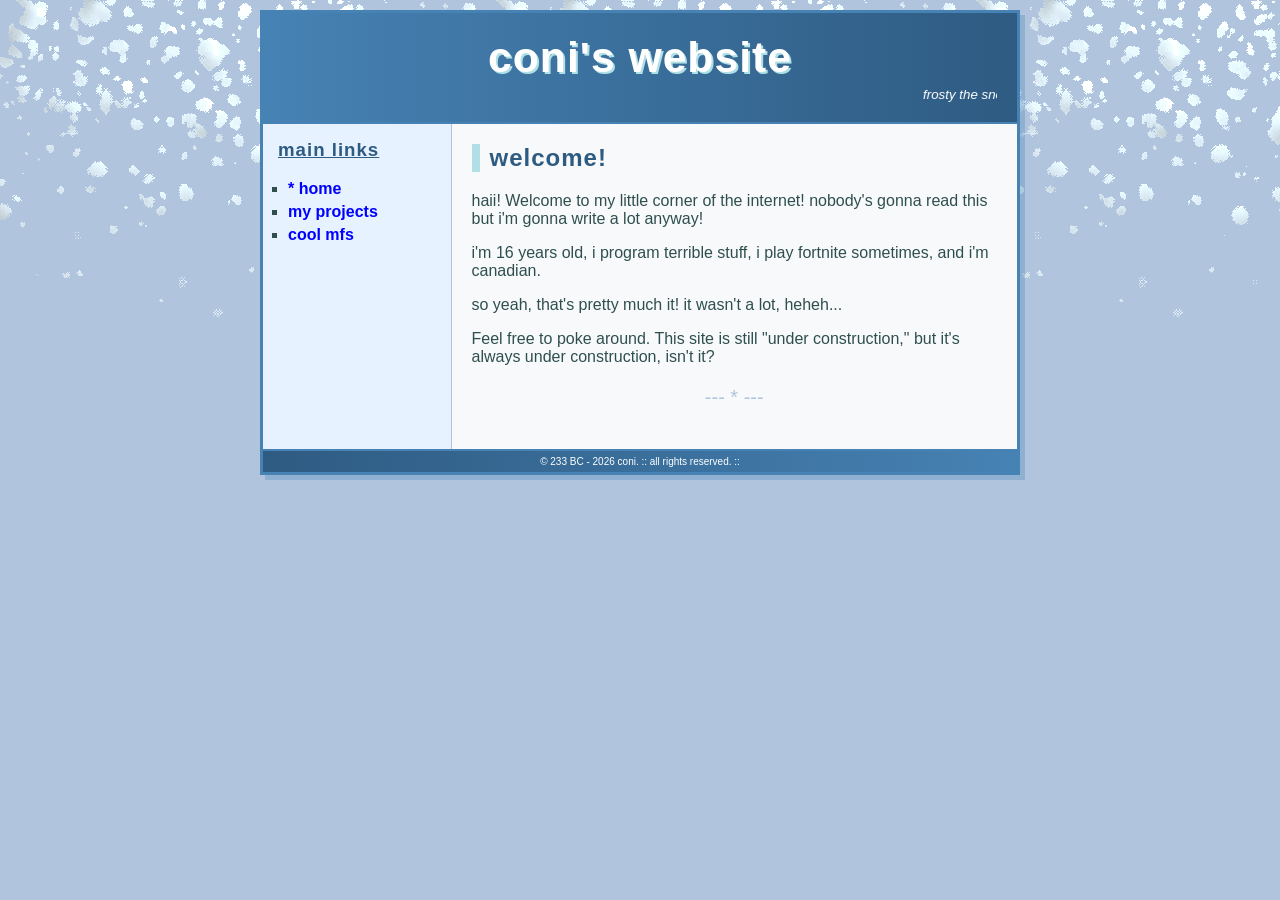
<file: index.html>
<!DOCTYPE HTML PUBLIC "-//W3C//DTD HTML 4.01 Transitional//EN" "http://www.w3.org/TR/html4/loose.dtd">
<html>
<head>
    <title>coni's site</title>
    <meta name="viewport" content="width=device-width, initial-scale=1.0">
    <link rel="stylesheet" type="text/css" href="styles.css">
</head>
<body>

    <table width="100%" style="max-width: 760px;" align="center" border="0" cellspacing="0" cellpadding="0" id="main-container">
        <tr>
            <td colspan="2" id="header-area">
                <h1>coni's website</h1>
                <p><i><marquee>frosty the snowman was a jolly happy soul :: keyring for iOS 6 soon :: does anyone even read this stuff? :: so cold! :: im stupid :: yuri is cool i guess :: o canada our home and native land</marquee></i></p>
            </td>
        </tr>
        <tr>
            <td width="180" valign="top" id="sidebar-nav">
                <h3>main links</h3>
                <ul>
                    <li><a href="index.html">* home</a></li>
                    <li><a href="proj.html">my projects</a></li>
                    <li><a href="coolppl.html">cool mfs</a></li>
                </ul>
            </td>
            <td width="580" valign="top" id="main-content">
                <h2>welcome!</h2>
                <p>haii! Welcome to my little corner of the internet! nobody's gonna read this but i'm gonna write a lot anyway!</p>
                <p>i'm 16 years old, i program terrible stuff, i play fortnite sometimes, and i'm canadian.</p>
                <p>so yeah, that's pretty much it! it wasn't a lot, heheh...</p>
                <p>Feel free to poke around. This site is still "under construction," but it's always under construction, isn't it?</p>
                
                <div class="fun-divider">
                    --- * ---
                </div>
            </td>
        </tr>
        <tr>
            <td colspan="2" id="footer-area">
                <font size="1" color="#FFFFFF">&copy; 233 BC - 2026 coni. :: all rights reserved. ::</font>
            </td>
        </tr>
    </table>

</body>
</html>
</file>
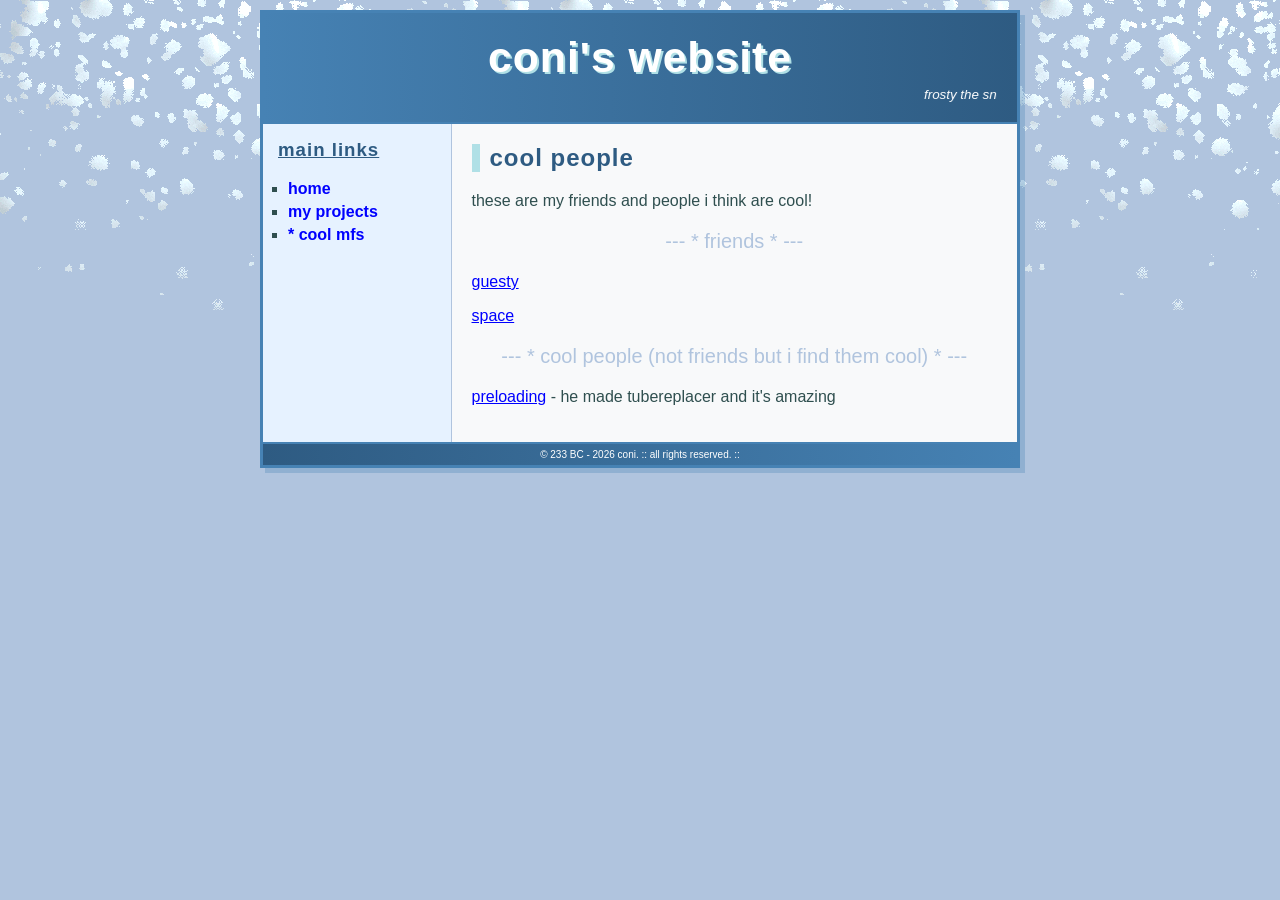
<file: coolppl.html>
<!DOCTYPE HTML PUBLIC "-//W3C//DTD HTML 4.01 Transitional//EN" "http://www.w3.org/TR/html4/loose.dtd">
<html>
<head>
    <title>coni's site</title>
    <meta name="viewport" content="width=device-width, initial-scale=1.0">
    <link rel="stylesheet" type="text/css" href="styles.css">
</head>
<body>

    <table width="100%" style="max-width: 760px;" align="center" border="0" cellspacing="0" cellpadding="0" id="main-container">
        <tr>
            <td colspan="2" id="header-area">
                <h1>coni's website</h1>
                <p><i><marquee>frosty the snowman was a jolly happy soul :: keyring for iOS 6 soon :: does anyone even read this stuff? :: so cold! :: im stupid :: yuri is cool i guess :: o canada our home and native land</marquee></i></p>
            </td>
        </tr>
        <tr>
            <td width="180" valign="top" id="sidebar-nav">
                <h3>main links</h3>
                <ul>
                    <li><a href="index.html">home</a></li>
                    <li><a href="proj.html">my projects</a></li>
                    <li><a href="coolppl.html">* cool mfs</a></li>
                </ul>
            </td>
            <td width="580" valign="top" id="main-content">
                <h2>cool people</h2>
                <p>these are my friends and people i think are cool!</p>
                
                <div class="fun-divider">
                    --- * friends * ---
                </div>

                <p><a href="https://guesty26.com">guesty</a></p>
                <p><a href="https://space223.spacetechnology.net">space</a></p>

                <div class="fun-divider">
                    --- * cool people (not friends but i find them cool) * ---
                </div>

                <p><a href="https://preloading.dev">preloading</a> - he made tubereplacer and it's amazing</p>
            </td>
        </tr>
        <tr>
            <td colspan="2" id="footer-area">
                <font size="1" color="#FFFFFF">&copy; 233 BC - 2026 coni. :: all rights reserved. ::</font>
            </td>
        </tr>
    </table>

</body>
</html>
</file>
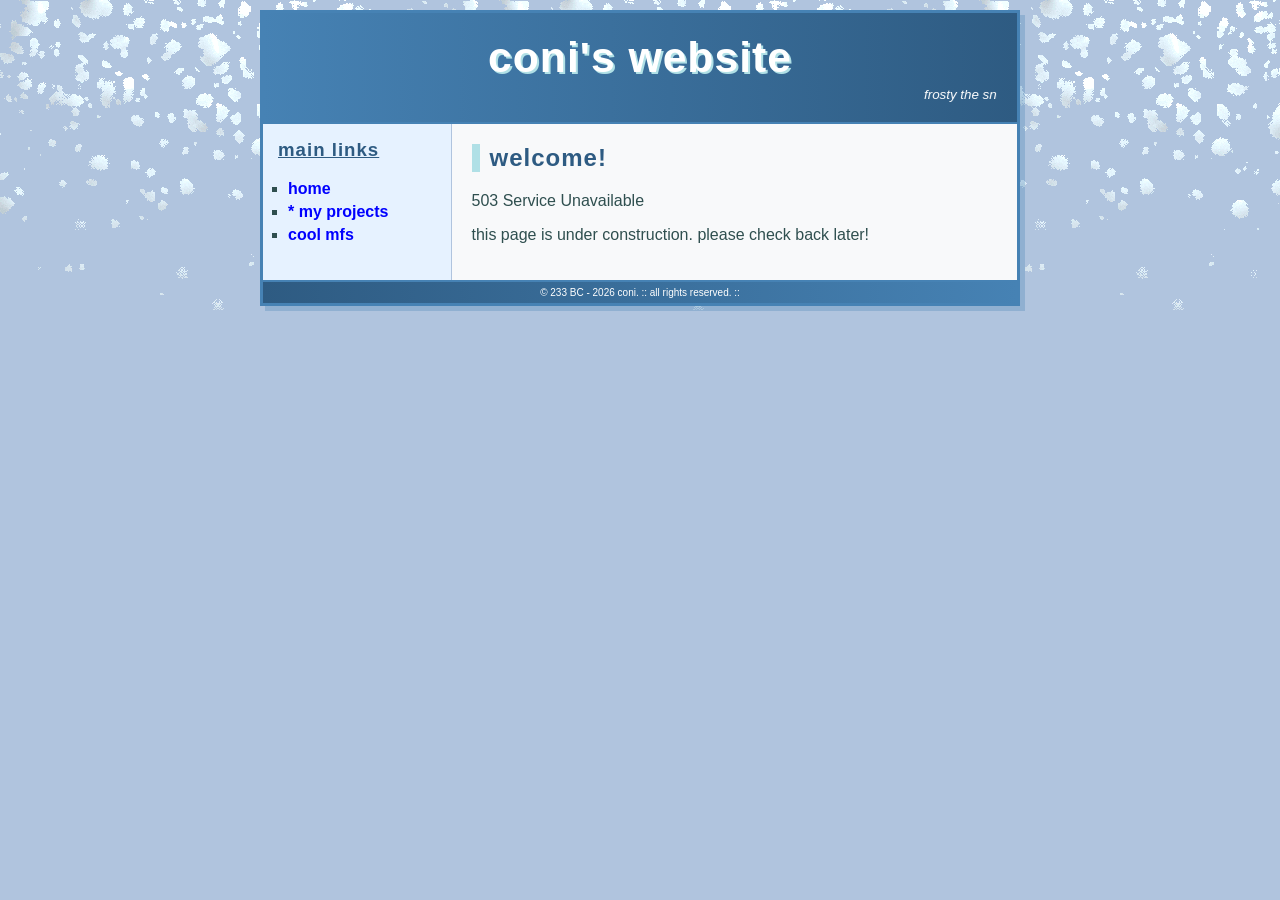
<file: proj.html>
<!DOCTYPE HTML PUBLIC "-//W3C//DTD HTML 4.01 Transitional//EN" "http://www.w3.org/TR/html4/loose.dtd">
<html>
<head>
    <title>coni's site</title>
    <meta name="viewport" content="width=device-width, initial-scale=1.0">
    <link rel="stylesheet" type="text/css" href="styles.css">
</head>
<body>

    <table width="100%" style="max-width: 760px;" align="center" border="0" cellspacing="0" cellpadding="0" id="main-container">
        <tr>
            <td colspan="2" id="header-area">
                <h1>coni's website</h1>
                <p><i><marquee>frosty the snowman was a jolly happy soul :: keyring for iOS 6 soon :: does anyone even read this stuff? :: so cold! :: im stupid :: yuri is cool i guess :: o canada our home and native land</marquee></i></p>
            </td>
        </tr>
        <tr>
            <td width="180" valign="top" id="sidebar-nav">
                <h3>main links</h3>
                <ul>
                    <li><a href="index.html">home</a></li>
                    <li><a href="proj.html">* my projects</a></li>
                    <li><a href="coolppl.html">cool mfs</a></li>
                </ul>
            </td>
            <td width="580" valign="top" id="main-content">
                <h2>welcome!</h2>
                <p>503 Service Unavailable</p>
                <p>this page is under construction. please check back later!</p>
            </td>
        </tr>
        <tr>
            <td colspan="2" id="footer-area">
                <font size="1" color="#FFFFFF">&copy; 233 BC - 2026 coni. :: all rights reserved. ::</font>
            </td>
        </tr>
    </table>

</body>
</html>
</file>
<file: styles.css>
body {
    background-color: #B0C4DE;
    background-image: url('snow.gif');
    background-repeat: repeat-x;
    background-position: top center;
    font-family: "Trebuchet MS", Helvetica, sans-serif;
    color: #2F4F4F;
    margin: 10px 0;
    -webkit-text-size-adjust: 100%;
}

a:link {
    color: #0000FF;
}

a:visited {
    color: #4B0082;
}

a:hover {
    color: #FF4500;
    text-decoration: none;
}

h1, h2, h3 {
    font-family: "Trebuchet MS", Helvetica, sans-serif;
    letter-spacing: 1px;
}

#main-container {
    width: 100%;
    background-color: #F8F9FA;
    border: 3px solid #4682B4;
    -webkit-box-shadow: 5px 5px 0px rgba(70, 130, 180, 0.3);
    box-shadow: 5px 5px 0px rgba(70, 130, 180, 0.3);
    margin: 0 auto;
}

#header-area {
    background: -webkit-linear-gradient(left, #4682B4 0%, #2E5B82 100%);
    background: linear-gradient(to right, #4682B4 0%, #2E5B82 100%);
    background-color: #2E5B82;
    color: #FFFFFF;
    padding: 20px;
    text-align: center;
    border-bottom: 2px solid #4682B4;
}

#header-area h1 {
    margin: 0;
    font-size: 32pt;
    text-shadow: 2px 2px 0px #B0E0E6;
}

#header-area p {
    margin: 5px 0 0 0;
    font-size: 10pt;
}

#sidebar-nav {
    width: 25%;
    background-color: #E6F2FF;
    border-right: 1px solid #B0C4DE;
    padding: 15px;
    box-sizing: border-box;
}

#sidebar-nav h3 {
    margin-top: 0;
    color: #2E5B82;
    font-size: 14pt;
    text-decoration: underline;
}

#sidebar-nav ul {
    list-style-type: square;
    margin-left: -10px;
    padding-left: 20px;
}

#sidebar-nav li {
    margin-bottom: 5px;
}

#sidebar-nav a {
    text-decoration: none;
    font-weight: bold;
}

.whimsy-box {
    margin-top: 20px;
    border: 1px dashed #4682B4;
    padding: 5px;
    background-color: #FFFFFF;
    text-align: center;
    font-size: 8pt;
    color: #4682B4;
}

#main-content {
    width: 75%;
    padding: 20px;
    box-sizing: border-box;
}

#main-content h2 {
    margin-top: 0;
    color: #2E5B82;
    border-left: 8px solid #B0E0E6;
    padding-left: 10px;
}

.fun-divider {
    text-align: center;
    color: #B0C4DE;
    margin: 20px 0;
    font-size: 20px;
}

#footer-area {
    background: -webkit-linear-gradient(left, #2E5B82 0%, #4682B4 100%);
    background: linear-gradient(to right, #2E5B82 0%, #4682B4 100%);
    background-color: #2E5B82;
    padding: 5px;
    text-align: center;
    border-top: 2px solid #4682B4;
}
</file>
